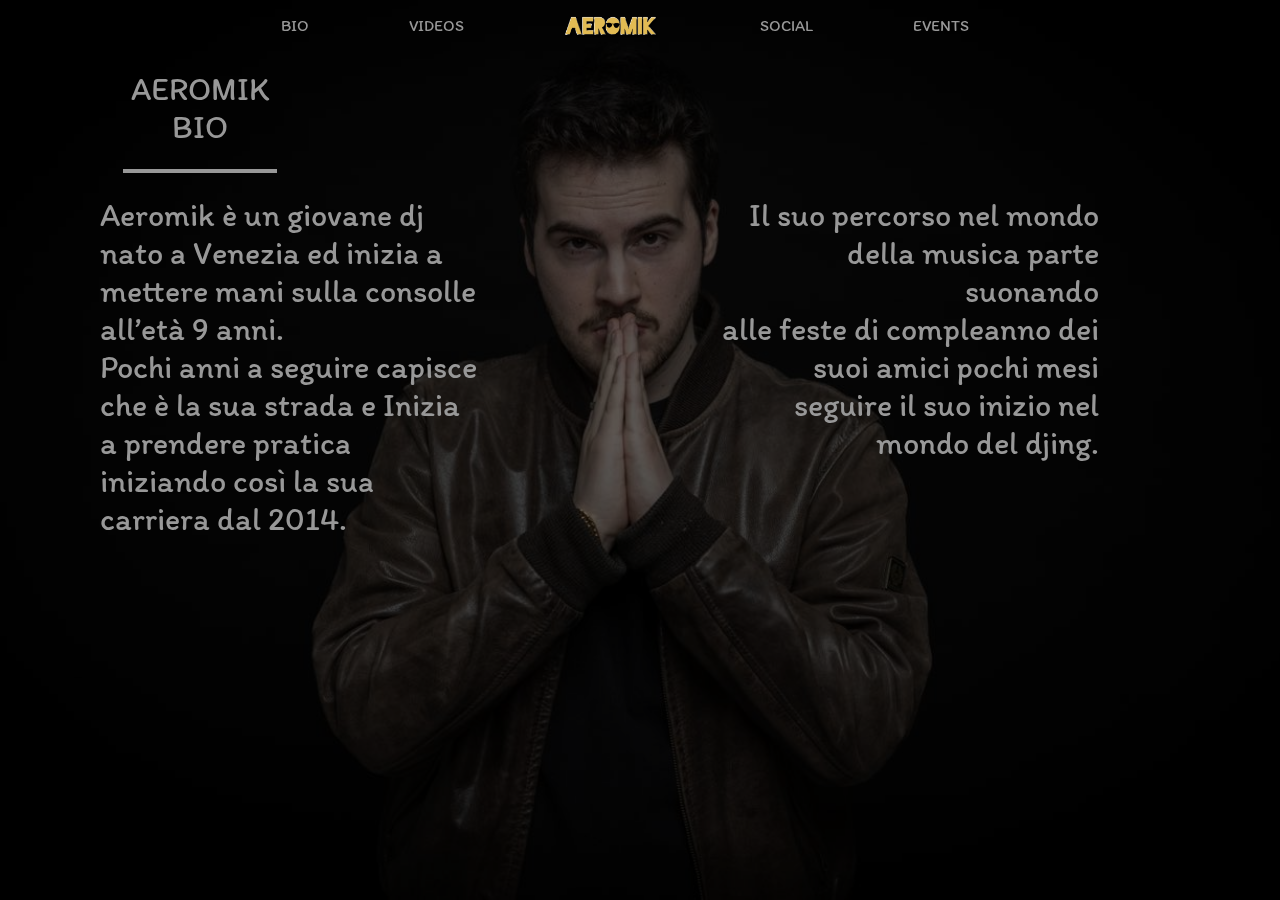
<file: bio.html>
<!DOCTYPE html>
<html>
<head>

    <title>Aeromik | BIO</title>

    <meta name="Crated by" content="Priamix">

    <link rel="stylesheet" href="style/style.css" >
    <link rel="stylesheet" href="style/bio.css" >
    <script class="u-script" type="text/javascript" src="script.js" defer=""></script>

<!--font google-->
    <link href="https://fonts.googleapis.com/css2?family=Roboto&display=swap" rel="stylesheet">
    <!-- itim font -->
    <link rel="preconnect" href="https://fonts.googleapis.com">
    <link rel="preconnect" href="https://fonts.gstatic.com" crossorigin>
    <link href="https://fonts.googleapis.com/css2?family=Itim&display=swap" rel="stylesheet">

<!--icon-->
    <link rel="shortcut icon" href="icon.png">


<!--DEVICE viewport-->
    <meta name= "viewport" content= "width=device-width, initial-scale=1">

<!--animazioni scroll-->
    <link rel="stylesheet" href="https://unpkg.com/aos@next/dist/aos.css" />
    <style>
    </style>
    <script></script>
</head>


<body>
    <img class="bg-img" src="img/448432418_384725527391218_4049341889646363649_n.jpg" alt="">

    <header>
        <ul class="disc center">
            <li><a href="bio.html">BIO</a></li>
            <li><a href="videos.html">VIDEOS</a></li>

            <li><a href="index.html"><img src="img/logo.png" alt=""></a></li>

            <li><a href="social.html">SOCIAL</a></li>
            <li><a href="events.html">EVENTS</a></li>


            <div class="mobile-hamburger">
                <div class="line-menu center">
                    <div class="circle"></div>
                    <div class="circle"></div>
                </div>
                <div id="sec_line" class="line-menu"></div>
            </div>

        </ul>

        <div class="menu-mobile">
            <h1>Menu</h1>

            <div class="menu-mobile-cont">
                <h1><a href="index.html">Home</a> <div class="underline"></div></h1>
                <h1><a href="bio.html">Bio</a> <div class="underline"></div></h1>
                <h1><a href="videos.html">Videos</a> <div class="underline"></div></h1>
                <h1><a href="social.html">Social</a> <div class="underline"></div></h1>
                <h1><a href="events.html">Events</a> <div class="underline"></div></h1>
            </div>
        </div>
        
    </header>

    <div class="title">
        <h1>AEROMIK <br> BIO</h1>
        <div id="line-title" class="center">
            <div></div>
        </div>
    </div>


    <section class="cont">
        <div class="box-div">
            <div id="left-txt">
                <h1>
                    Aeromik è un giovane dj nato a Venezia ed inizia a mettere mani sulla consolle all’età 9 anni. 
                    <br>Pochi anni a seguire capisce che è la sua strada e Inizia a prendere pratica iniziando così la sua
                    carriera dal 2014. 
                    <br> 
                </h1>
            </div>
        </div>

        <div class="box-div" id="box-due">
            <div id="right-txt">
                <h1>
                    Il suo percorso nel 
                    mondo della musica parte suonando 
                    <br>alle feste di compleanno dei suoi 
                    amici pochi mesi <br>seguire il suo
                    inizio nel mondo del djing.
                </h1>
            </div>
        </div>

    </section>

</body>
</html>
</file>
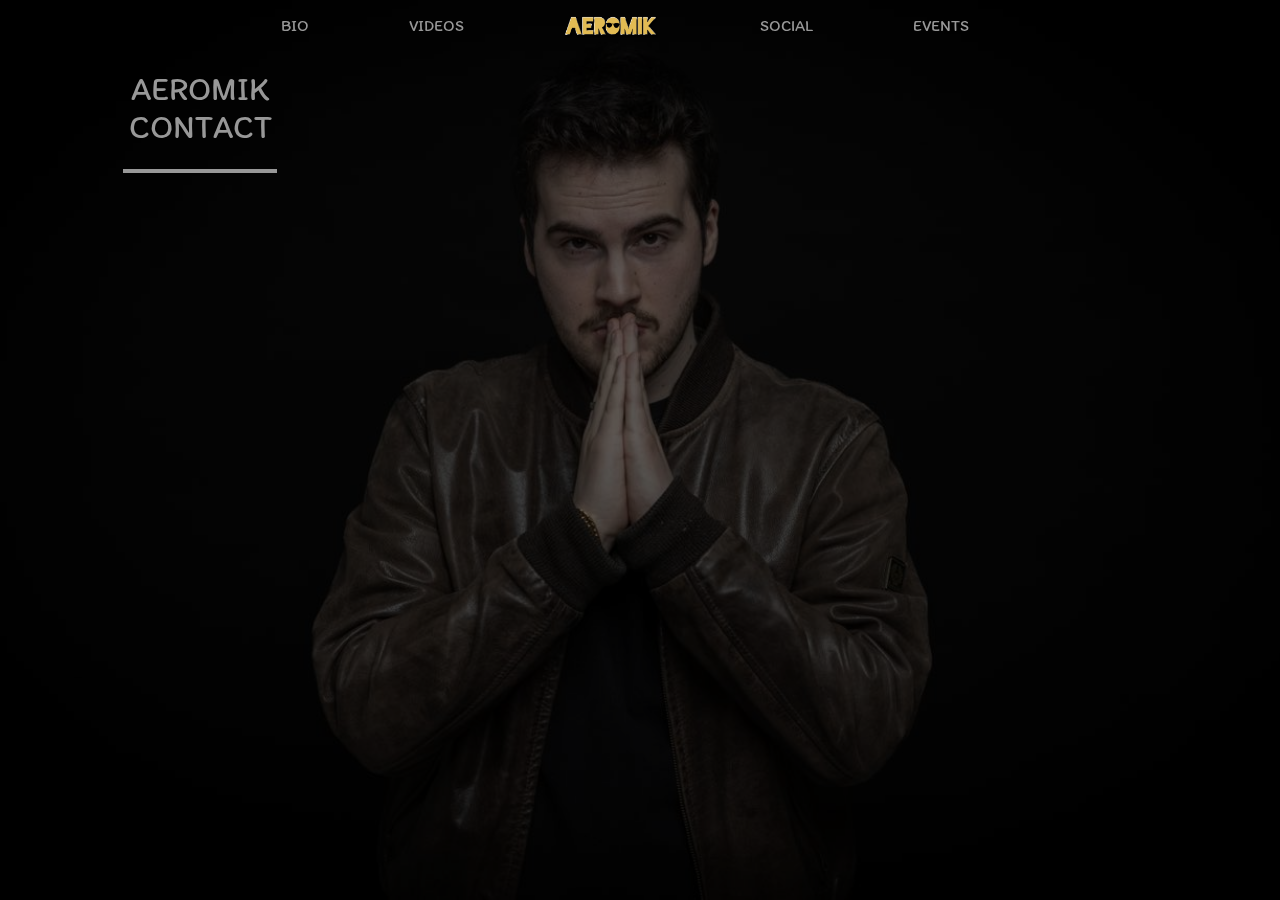
<file: contact.html>
<!DOCTYPE html>
<html>
<head>

    <title>Aeromik | Events</title>

    <meta name="Crated by" content="Priamix">

    <link rel="stylesheet" href="style/style.css" >
    <link rel="stylesheet" href="style/bio.css" >
    <script class="u-script" type="text/javascript" src="script.js" defer=""></script>

<!--font google-->
    <link href="https://fonts.googleapis.com/css2?family=Roboto&display=swap" rel="stylesheet">
    <!-- itim font -->
    <link rel="preconnect" href="https://fonts.googleapis.com">
    <link rel="preconnect" href="https://fonts.gstatic.com" crossorigin>
    <link href="https://fonts.googleapis.com/css2?family=Itim&display=swap" rel="stylesheet">

<!--icon-->
    <link rel="shortcut icon" href="icon.png">


<!--DEVICE viewport-->
    <meta name= "viewport" content= "width=device-width, initial-scale=1">

<!--animazioni scroll-->
    <link rel="stylesheet" href="https://unpkg.com/aos@next/dist/aos.css" />
    <style>
    </style>
    <script></script>
</head>


<body>
    <img class="bg-img" src="img/448432418_384725527391218_4049341889646363649_n.jpg" alt="">

    <header>
        <ul class="disc center">
            <li><a href="bio.html">BIO</a></li>
            <li><a href="videos.html">VIDEOS</a></li>

            <li><a href="index.html"><img src="img/logo.png" alt=""></a></li>

            <li><a href="social.html">SOCIAL</a></li>
            <li><a href="contact.html">EVENTS</a></li>


            <div class="mobile-hamburger">
                <div class="line-menu center">
                    <div class="circle"></div>
                    <div class="circle"></div>
                </div>
                <div id="sec_line" class="line-menu"></div>
            </div>

        </ul>

        <div class="menu-mobile">
            <h1>Menu</h1>

            <div class="menu-mobile-cont">
                <h1><a href="index.html">Home</a> <div class="underline"></div></h1>
                <h1><a href="bio.html">Bio</a> <div class="underline"></div></h1>
                <h1><a href="videos.html">Videos</a> <div class="underline"></div></h1>
                <h1><a href="social.html">Social</a> <div class="underline"></div></h1>
                <h1><a href="events.html">Contact</a> <div class="underline"></div></h1>
            </div>
        </div>
        
    </header>

    <div class="title">
        <h1>AEROMIK <br> CONTACT</h1>
        <div id="line-title" class="center">
            <div></div>
        </div>
    </div>


    <section class="cont">

        

    </section>

</body>
</html>
</file>
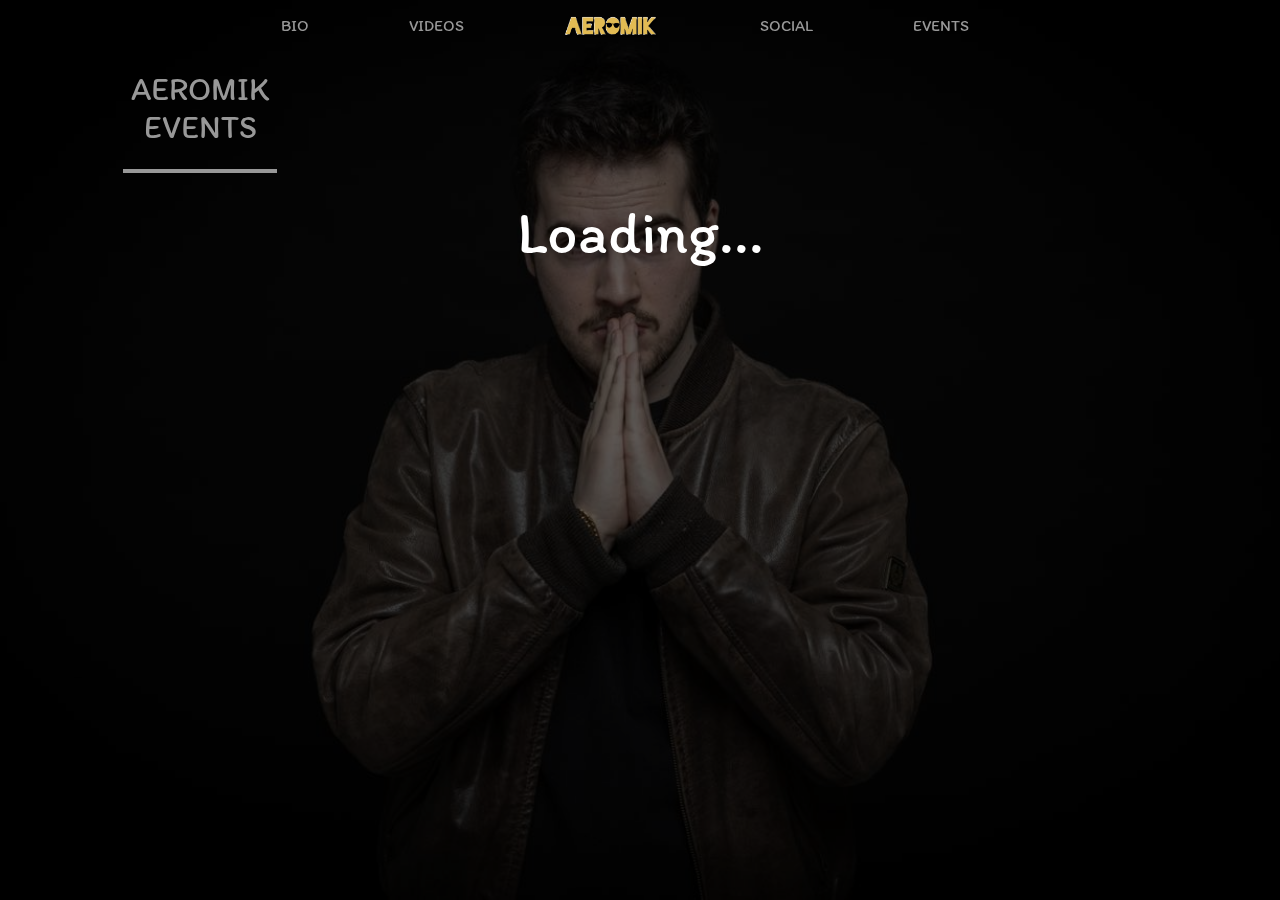
<file: events.html>
<!DOCTYPE html>
<html>
<head>

    <title>Aeromik | EVENTS</title>

    <meta name="Crated by" content="Priamix">

    <link rel="stylesheet" href="style/events.css" >
    <link rel="stylesheet" href="style/style.css" >


    <script class="u-script" type="text/javascript" src="script.js" defer=""></script>

<!--font google-->
    <link href="https://fonts.googleapis.com/css2?family=Roboto&display=swap" rel="stylesheet">
    <!-- itim font -->
    <link rel="preconnect" href="https://fonts.googleapis.com">
    <link rel="preconnect" href="https://fonts.gstatic.com" crossorigin>
    <link href="https://fonts.googleapis.com/css2?family=Itim&display=swap" rel="stylesheet">

<!--icon-->
    <link rel="shortcut icon" href="icon.png">


<!--DEVICE viewport-->
    <meta name= "viewport" content= "width=device-width, initial-scale=1">

<!--animazioni scroll-->
    <link rel="stylesheet" href="https://unpkg.com/aos@next/dist/aos.css" />

</head>


<body>
    <img class="bg-img" src="img/448432418_384725527391218_4049341889646363649_n.jpg" alt="">

    <header>
        <ul class="disc center">
            <li><a href="bio.html">BIO</a></li>
            <li><a href="videos.html">VIDEOS</a></li>

            <li><a href="index.html"><img src="img/logo.png" alt=""></a></li>

            <li><a href="social.html">SOCIAL</a></li>
            <li><a href="events.html">EVENTS</a></li>


            <div class="mobile-hamburger">
                <div class="line-menu center">
                    <div class="circle"></div>
                    <div class="circle"></div>
                </div>
                <div id="sec_line" class="line-menu"></div>
            </div>

        </ul>

        <div class="menu-mobile">
            <h1>Menu</h1>

            <div class="menu-mobile-cont">
                <h1><a href="index.html">Home</a> <div class="underline"></div></h1>
                <h1><a href="bio.html">Bio</a> <div class="underline"></div></h1>
                <h1><a href="videos.html">Videos</a> <div class="underline"></div></h1>
                <h1><a href="social.html">Social</a> <div class="underline"></div></h1>
                <h1><a href="events.html">Events</a> <div class="underline"></div></h1>
            </div>
        </div>
        
    </header>

    <div class="title">
        <h1>AEROMIK <br> EVENTS</h1>
        <div id="line-title" class="center">
            <div></div>
        </div>
    </div>

    <h1 id="loading" class="center" style="color: white;">Loading...</h1>
    <div id="content">

        <!-- eventi -->
    </div>


  <script>
    // URL del tuo script Google Apps
    const scriptUrl = 'https://script.googleusercontent.com/macros/echo?user_content_key=[base64]&lib=MGgtrMFWks7s8j_yqdgFW_hyozshvHoqV';

    // Funzione per ottenere i dati dal Google Apps Script
    function fetchData() {
      fetch(scriptUrl)
        .then(response => response.json())
        .then(data => {
          updateDOM(data);
        })
        .catch(error => console.error('Errore:', error));
    }

    
    // Funzione per aggiornare il DOM con i dati ricevuti
    function updateDOM(data) {
      const contentDiv = document.getElementById('content');
      contentDiv.innerHTML = ''; // Pulisce il contenuto precedente


      data.forEach(item => {
if (item.visibile) { // se è èvisibile

          const dataContainer = document.createElement('div');
          dataContainer.classList.add('data-container');

        // Verifica se la data non è passata e crea l'elemento futura se necessario
        const today = new Date();
        const itemDate = new Date(item.data);
        // solo se visibile è su si

        if (itemDate > today) {
            const futura = document.createElement('div');
            futura.id = 'future_event';

            const futuraHeading = document.createElement('h1');
            futuraHeading.textContent = "new";

            futura.appendChild(futuraHeading);
            dataContainer.appendChild(futura);
        }


        const data = document.createElement('h1');
        // Estrai le parti della stringa in variabili separate
        const firstFourChars = item.data.slice(0, 4);
        const sixthAndSeventhChars = item.data.slice(5, 7);
        const ninthAndTenthChars = item.data.slice(8, 10);

        let giorno = parseInt(ninthAndTenthChars, 10); // da stringa a numero
        giorno = giorno +1; // aumenta di 1
        // console.log(giorno); 

        // Combina le variabili nel testo dell'elemento h1
        data.textContent = `${giorno}`  + '/' + `${sixthAndSeventhChars}` + '/' + `${firstFourChars}`;
        data.id = 'event_date';
        dataContainer.appendChild(data);

    if (item.titolo != ''){
        const titolo = document.createElement('h1');
        titolo.textContent = `${item.titolo}`;
        dataContainer.appendChild(titolo);
    }
    if (item.via != ''){
        const via = document.createElement('h1');
        via.textContent = 'Via ' + `${item.via}`;
        dataContainer.appendChild(via);
    }
    if (item.citta != ''){
        const citta = document.createElement('h1');
        citta.textContent = `${item.citta}`;
        dataContainer.appendChild(citta);
    }
    if (item.provincia != ''){
        const provincia = document.createElement('h1');
        provincia.textContent = '(' + `${item.provincia}`+')';
        provincia.id = 'provincia'
        dataContainer.appendChild(provincia);
    }
    if (item.organizzatori != ''){
        const organizzatori = document.createElement('h1');
        organizzatori.id = 'organizzatori';
        organizzatori.textContent = 'Da: '+ `${item.organizzatori}`;
        dataContainer.appendChild(organizzatori);
    } 
    if (item.link != ''){
        const link = document.createElement('a');
        link.classList = 'aLink';
        link.href = item.link;
        link.target = '_blank';
        link.textContent = item.link;
        dataContainer.appendChild(link);
    }
    if (item.info != ''){
        const info = document.createElement('p');

        info.classList = 'info';
        info.textContent = item.info;
        dataContainer.appendChild(info);
    }



        
        contentDiv.appendChild(dataContainer);
} // chiusura se è èvisibile
      });
    }





    // Chiamata per ottenere i dati quando la pagina è caricata
    window.onload = fetchData;

    // caricamento
    fetch('https://script.googleusercontent.com/macros/echo?user_content_key=[base64]&lib=MGgtrMFWks7s8j_yqdgFW_hyozshvHoqV')
        .then(response => response.json())
        .then(data => {
            // Manipola il DOM per visualizzare i dati JSON
            var jsonList = document.getElementById('jsonList');  
            // Rimuovi l'elemento di caricamento
            var loadingElement = document.getElementById('loading');
            loadingElement.parentNode.removeChild(loadingElement);
            loadingElement.style.opacity = '0%';
            data.forEach(item => {
            var listItem = document.createElement('li');
            listItem.textContent = item.Nickname;
            jsonList.appendChild(listItem);
            });
        })
        .catch(error => {
            console.error('Errore nel caricamento del file JSON:', error);
        });


    

    



  </script>

</body>
</html>
</file>
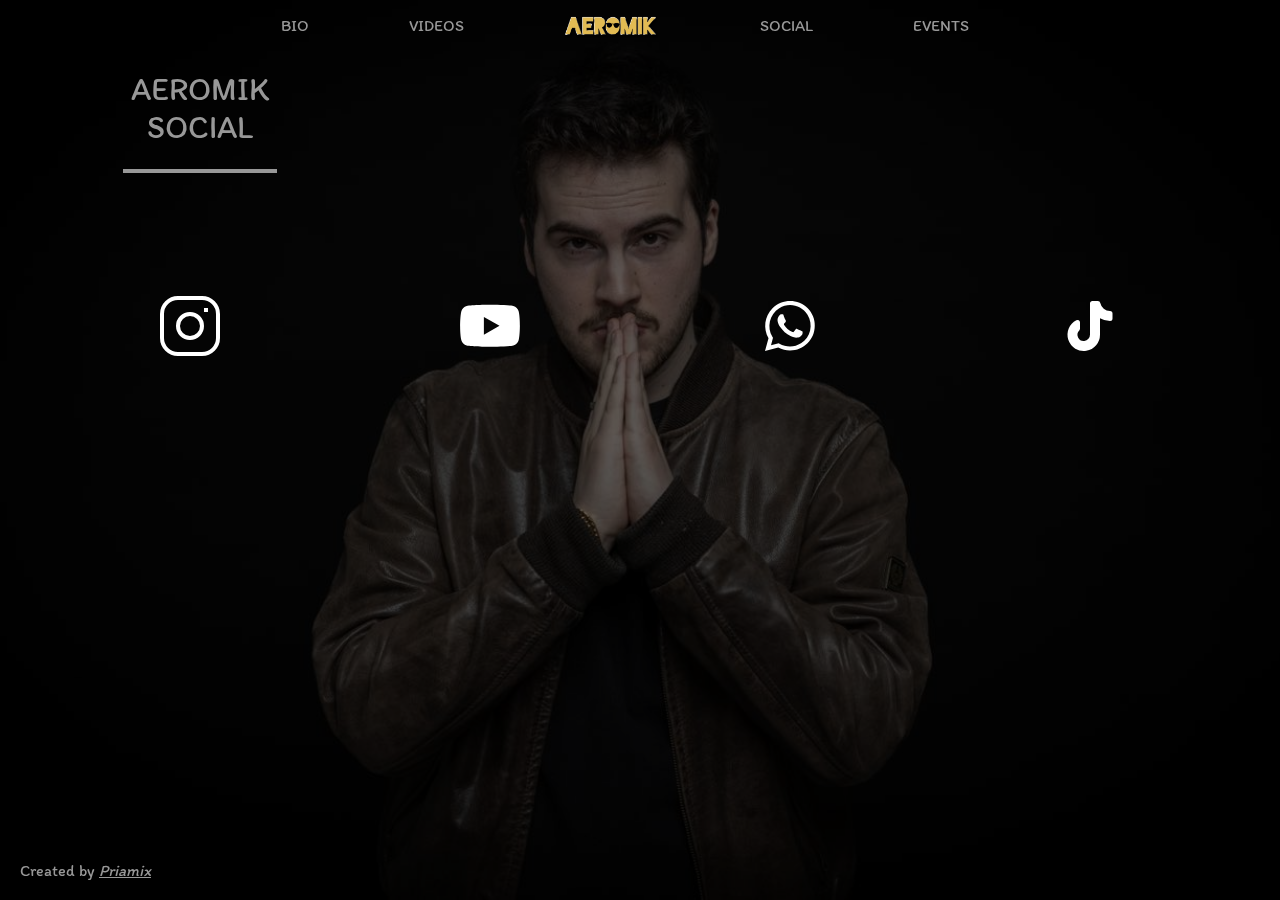
<file: social.html>
<!DOCTYPE html>
<html>
<head>

    <title>Aeromik | SOCIAL</title>

    <meta name="Crated by" content="Priamix">

    <link rel="stylesheet" href="style/style.css" >
    <link rel="stylesheet" href="style/social.css" >
    <script class="u-script" type="text/javascript" src="script.js" defer=""></script>

<!--font google-->
    <link href="https://fonts.googleapis.com/css2?family=Roboto&display=swap" rel="stylesheet">
    <!-- itim font -->
    <link rel="preconnect" href="https://fonts.googleapis.com">
    <link rel="preconnect" href="https://fonts.gstatic.com" crossorigin>
    <link href="https://fonts.googleapis.com/css2?family=Itim&display=swap" rel="stylesheet">

<!--icon-->
    <link rel="shortcut icon" href="icon.png">


<!--DEVICE viewport-->
    <meta name= "viewport" content= "width=device-width, initial-scale=1">

<!--animazioni scroll-->
    <link rel="stylesheet" href="https://unpkg.com/aos@next/dist/aos.css" />
    <style>
    </style>
    <script></script>
</head>



<body>

    <img class="bg-img" src="img/448432418_384725527391218_4049341889646363649_n.jpg" alt="">

    <header>
        <ul class="disc center">
            <li><a href="bio.html">BIO</a></li>
            <li><a href="videos.html">VIDEOS</a></li>

            <li><a href="index.html"><img src="img/logo.png" alt=""></a></li>

            <li><a href="social.html">SOCIAL</a></li>
            <li><a href="events.html">EVENTS</a></li>


            <div class="mobile-hamburger">
                <div class="line-menu center">
                    <div class="circle"></div>
                    <div class="circle"></div>
                </div>
                <div id="sec_line" class="line-menu"></div>
            </div>

        </ul>

        <div class="menu-mobile">
            <h1>Menu</h1>

            <div class="menu-mobile-cont">
                <h1><a href="index.html">Home</a> <div class="underline"></div></h1>
                <h1><a href="bio.html">Bio</a> <div class="underline"></div></h1>
                <h1><a href="videos.html">Videos</a> <div class="underline"></div></h1>
                <h1><a href="social.html">Social</a> <div class="underline"></div></h1>
                <h1><a href="events.html">Events</a> <div class="underline"></div></h1>
            </div>
        </div>
        
    </header>

    <div class="title">
        <h1>AEROMIK <br> SOCIAL</h1>
        <div id="line-title" class="center">
            <div></div>
        </div>
    </div>


    <section class="cont">
        <div class="social center">
            <div class="logo-cont"><a target="_blank" href="https://www.instagram.com/aeromik_official_/"><img src="social/instagram.svg" alt=""></a></div>
            <div class="logo-cont"><a target="_blank" href="https://www.youtube.com/@Aeromik"><img src="social/youtube.svg" alt=""></a></div>

            <div class="logo-cont"><a target="_blank" href="https://wa.me/+393513886327?text=Ciao,%20vorrei%20sapere%20se%20riesci%20a%20suonare%20al%20mio%20evento."><img src="social/whatsapp.svg" alt=""></a></div>

            <div class="logo-cont"><a target="_blank" href="https://www.tiktok.com/@dj_aeromik"><img src="social/tiktok.svg" alt=""></a></div>
        </div>

    </section>


    <footer style="position: fixed; padding-left: 20px; bottom: 20px;">
        <p><a id="ref_priamixCopy" target="_blank" href="https://mattepriaggg.github.io/me/index.html">Created by</a> 
            <a
                style="font-style: italic;
                        text-decoration: underline;"
                id="refa_priamixCopy" target="_blank" href="https://mattepriaggg.github.io/me/index.html">Priamix
            </a>
        </p>
    </footer>
</body>
</html>
</file>
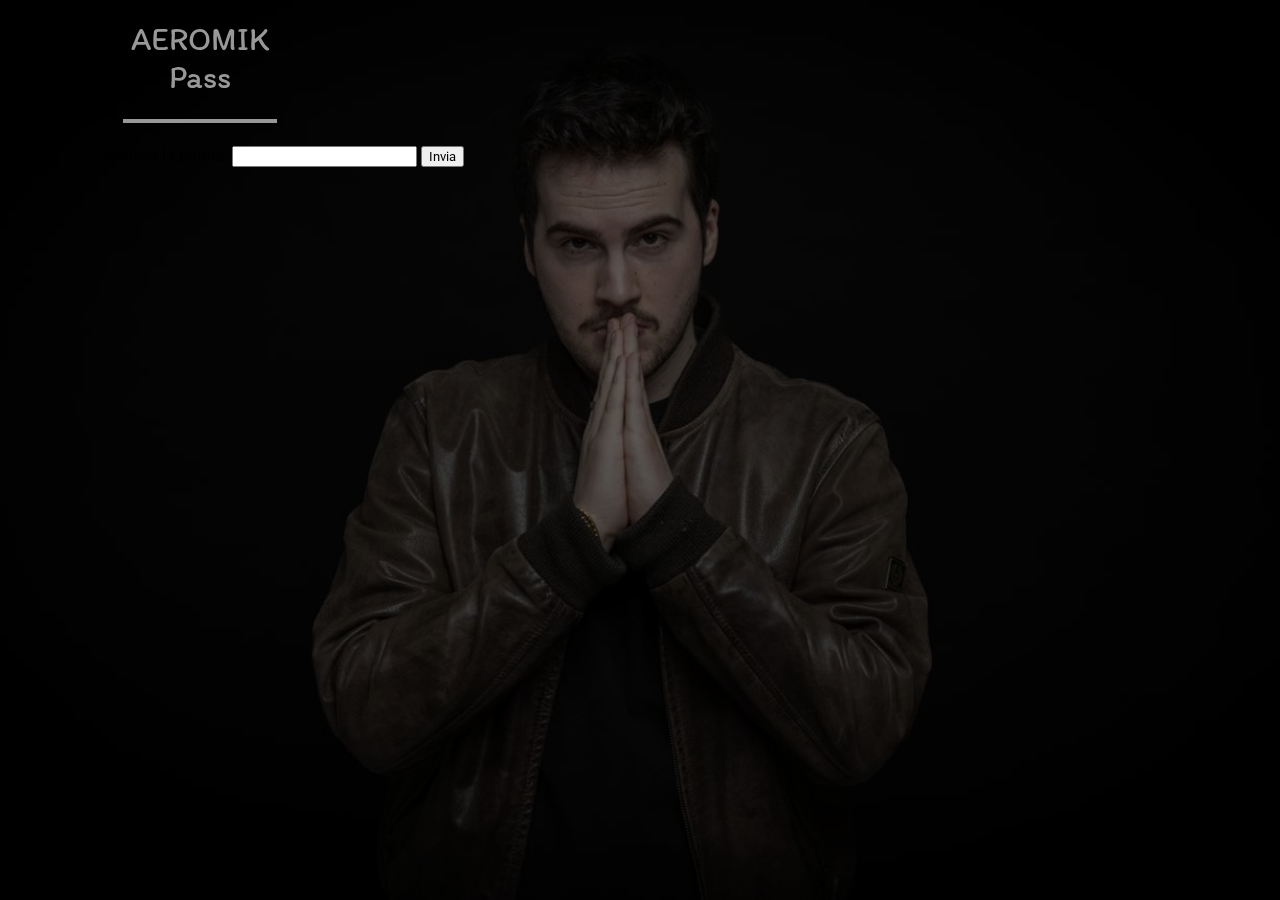
<file: 348h76teusvad/1092a7365e87dm/7634992hj98746/987364nbsfej'089/so03542793hdhdiweyu/awduho8743537/4594dh3.html>
<!DOCTYPE html>
<html>
<head>
    <title>Aeromik | Pass</title>
    <meta name="Crated by" content="Priamix">
    <link rel="stylesheet" href="/style/style.css">
    <link rel="stylesheet" href="/style/bio.css">
    <script class="u-script" type="text/javascript" src="/script.js" defer=""></script>
    <!--font google-->
    <link href="https://fonts.googleapis.com/css2?family=Roboto&display=swap" rel="stylesheet">
    <!-- itim font -->
    <link rel="preconnect" href="https://fonts.googleapis.com">
    <link rel="preconnect" href="https://fonts.gstatic.com" crossorigin>
    <link href="https://fonts.googleapis.com/css2?family=Itim&display=swap" rel="stylesheet">
    <!--icon-->
    <link rel="shortcut icon" href="icon.png">
    <!--DEVICE viewport-->
    <meta name="viewport" content="width=device-width, initial-scale=1">
    <!--animazioni scroll-->
    <link rel="stylesheet" href="https://unpkg.com/aos@next/dist/aos.css">
</head>
<body>
    <img class="bg-img" src="/img/448432418_384725527391218_4049341889646363649_n.jpg" alt="">
    
    <div class="title">
        <h1>AEROMIK <br> Pass</h1>
        <div id="line-title" class="center">
            <div></div>
        </div>
    </div>
    <section class="cont">
        <form onsubmit="event.preventDefault(); checkInput();">
            <label for="myInput">Inserisci la parola:</label>
            <input type="password" id="myInput" name="myInput">
            <button type="submit">Invia</button>
        </form>
    </section>
    <script>
        function checkInput() {
            var input = document.getElementById("myInput").value;
            var wr = [65, 101, 46, 48, 48];

            // Confronta la lunghezza della parola inserita con quella corretta
            if (input.length !== wr.length) {
                alert("La parola inserita non è corretta.");
                return;
            }

            // Confronta i caratteri della parola inserita con i valori corretti
            for (var i = 0; i < input.length; i++) {
                if (input.charCodeAt(i) !== wr[i]) {
                    alert("La parola inserita non è corretta.");
                    return;
                }
            }

            // Se tutte le verifiche sono superate, reindirizza alla pagina di destinazione
            window.location.href = "Google Sheet.html";
        }
    </script>
</body>
</html>
</file>
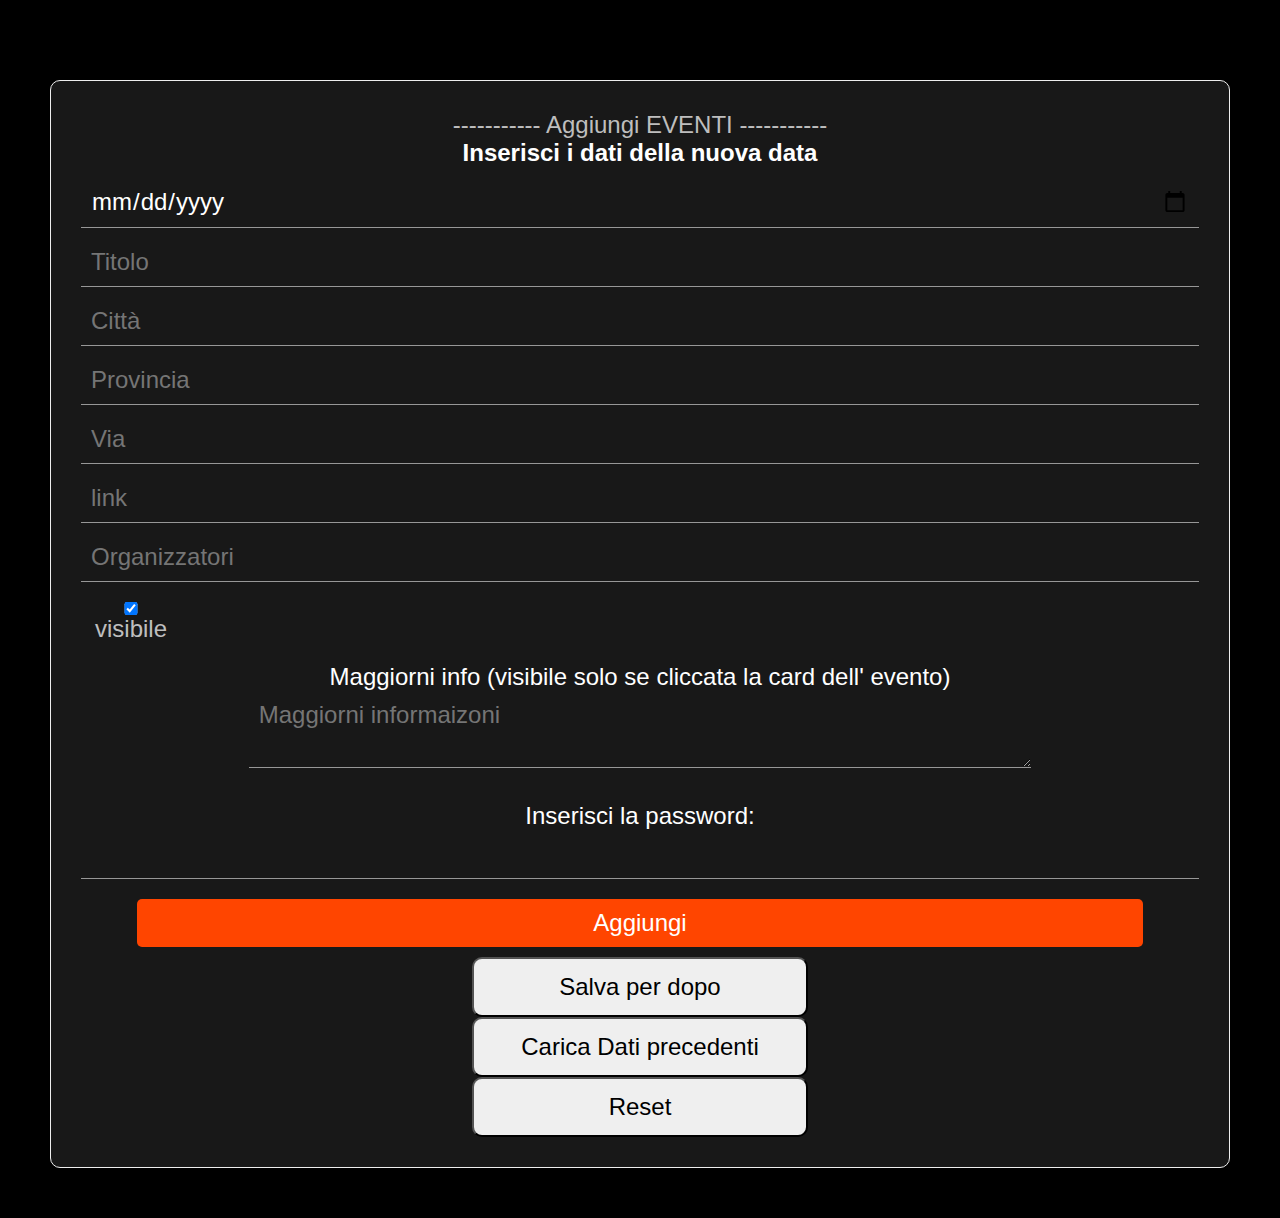
<file: 348h76teusvad/1092a7365e87dm/7634992hj98746/987364nbsfej'089/so03542793hdhdiweyu/awduho8743537/Google Sheet.html>
<!DOCTYPE html>
<html>
<head>
	<link rel="stylesheet" href="Google_Sheet.css">

	<script>
		// visibile 
		var box = document.getElementById('visibile-box');
		var textBox = document.getElementById('textBox');
		box.addEventListener('change', function() {
			if (box.checked) {
				textBox.style.color = 'blue';
			} else {
				textBox.style.color = '';
			}
		});


		// controllo input
		function checkInput() {
            var input = document.getElementById("verifica").value;
            var wr = [65, 101, 46, 48, 48]; // controllo password

            // Confronta la lunghezza della parola inserita con quella corretta
            if (input.length !== wr.length) {
				document.getElementById('visibile-box').disabled = true;
                return;
            }

            // Confronta i caratteri della parola inserita con i valori corretti
            for (var i = 0; i < input.length; i++) {
                if (input.charCodeAt(i) !== wr[i]) {
					document.getElementById('visibile-box').disabled = true;
                    return;
                }
			}
			
        }
		
		// chiudi e apri
		var txt = document.getElementById('opentxt');

		function toggleData() {
			var container = document.querySelector('.container');
			container.classList.toggle('container-close');
		}



		// aggiornamento - modifica form
		


	</script>

</head>
<body>

	<div class="container">
		<a onclick="toggleData()" id="opentxt"> ----------- Aggiungi EVENTI ----------- </a>
		<form method="post" action="https://script.google.com/macros/s/AKfycbwPIJ8s4JgvFktuksO5yUFdeZEe6PR-d_IRVZJwysu3DuXiNzcoTtsWjOEuoGYCJo2L/exec" name="date-form">
			<h4>Inserisci i dati della nuova data</h4>
			<input type="date" name="data" id="data" placeholder="Data">
			<input type="text" name="titolo" id="titolo" placeholder="Titolo">
			<input type="text" name="citta" id="citta" placeholder="Città">
			<input type="text" name="provincia" id="prov" placeholder="Provincia">
			<input type="text" name="via" id="via" placeholder="Via">
			<input type="text" name="link" id="link" placeholder="link">
			<input type="text" name="organizzatori" id="org"  placeholder="Organizzatori">
			
			<div id="check-box" class="center">
				<label id="textCheckBox" for="visibile-box" name="visibile">visibile</label>
				<input id="visibile-box" type="checkbox" name="visibile" checked>
			</div>

			<br>
			<label style="color: white;" for="">Maggiorni info (visibile solo se cliccata la card dell' evento)</label> <br>
			<textarea id="info" name="info" placeholder="Maggiorni informaizoni"></textarea>

			<br><br>
				<label style="color: white;" for="verifica">Inserisci la password:</label> <br>
				<input type="password" id="verifica" name="verifica" required>
				

				<input type="submit" value="Aggiungi" id="submit">

			</form>
			
			<button onclick="salvaDati()">Salva per dopo</button>
			<button onclick="caricaDati()">Carica Dati precedenti</button>
			<button onclick="resetDati()">Reset</button>
		
		
	</div>

	<script>
		// salva i dati per la prox volta
		let ogg = ['data', 'titolo', 'citta', 'prov', 'via', 'link', 'org', 'info'];

        function salvaDati() {
			// salva dati scritti ora
            for (let i = 0; i < ogg.length; i++) {
                var testo = document.getElementById(ogg[i]).value;
                localStorage.setItem(ogg[i], testo);
            }
        }
		
        function caricaDati() {
			for (let i = 0; i < ogg.length; i++) {
				var dati = localStorage.getItem(ogg[i]);
                if (dati) {
					document.getElementById(ogg[i]).value = dati;
                }
            }
        }
		
		function resetDati() {
			let defau = ''
			for (let i = 0; i < ogg.length; i++) {
				var dati = localStorage.getItem(ogg[i]);
				if (dati) {
					document.getElementById(ogg[i]).value = defau;
				}
			}
		}
	</script>
	




	<script src="Google Sheet.js"></script>

	
</body>
</html>
</file>
<file: style/style.css>
:root {
    --color-txt: rgba(152, 152, 152, 1);

    --color1-bar: rgb(0, 0, 0);
    --color2-bar: rgb(36, 36, 36);
}

*{
    margin: 0;
    font-family: 'Roboto', sans-serif;
}


/* BARRA SCORRIMENTO */
    /* Stile per la scrollbar */
    ::-webkit-scrollbar {
        width: 10px; /* Larghezza della scrollbar verticale */
        height: 0px; /* Altezza della scrollbar orizzontale */
    }
    /* Stile per il track della scrollbar */
    ::-webkit-scrollbar-track {
        background: var(--color1-bar);
    }

    /* Stile per il thumb della scrollbar */
    ::-webkit-scrollbar-thumb {
        background: var(--color2-bar);
        border-radius: 3px; /* Angoli arrotondati */
    }

    /* Stile per il thumb della scrollbar quando è in hover */
    ::-webkit-scrollbar-thumb:hover {
        background: #555;
        width: 0px;
    }
    ::-webkit-scrollbar-thumb:hover  {
        background: #555;
    }

    /* Stile per Firefox */
    body {
        scrollbar-width: 10px; /* Larghezza della scrollbar */
        scrollbar-color: --color2-bar --color1-bar; /* Colore del thumb e del track */
    }


    

.center{ 
    display: flex;
    align-items: center;
    justify-content: center;
    text-align: center;
}




/* font */
h1, a, h2, p{
    font-family: "Itim", cursive;
    font-weight: 400;
    font-style: normal;

    color: rgba(152, 152, 152, 1);
}
a{
    text-decoration: none;
}



/* tamplate menu */
.disc, header {
    width: 100%; height: 50px;   
    padding: 0;  
    /* border: solid red 2px; */
}
    header ul {
        display: flex;
        list-style-type: none;
        height: 100%
    }
    header ul li{
        margin-left: 50px;
        margin-right: 50px;
    }
    /* LOGO IMG */
    header img{
        height: 50px;
    }

body {background-color: black;}
.bg-img {
    position: fixed;
    width: 100%;
    height: 100%;
    object-fit: cover;
    opacity: 40%;

    z-index: -1;
}


.title {
    padding-top: 20px;
    text-align: center;
    align-items: center;
    justify-items: center;

    width: 300px;

    color: rgba(152, 152, 152, 1);

    margin-left: 50px;
    margin-right: 50px;

}
    .title #line-title {
        display: flex;
        align-items: center;
        justify-content: center;
        text-align: center;
        /* border: solid red 2px; */

        height: 50px;
        width: 100%;
    }

    .title #line-title div {
        border: solid rgba(152, 152, 152, 1) 2px;
        width: 50%;
    }






/* menu mobile */
.menu-mobile {    
    position: fixed;
    width: 0px;
    height: 100%;
    
    box-shadow: 2px 2px 500px rgba(0, 0, 0, 0.5);;
    
    position: fixed;
    top: 0;
    right: 0;
    
    transition: all 0.5s cubic-bezier(.215, .61, .355, 1);
    z-index: 1;
}
    .menu-mobile-cont {
        /* border: solid red 2px; */
        position: relative;
        left: 20%;

        top: 200px;
        
    }
        .underline {
            position: fixed;
            width: 0px;
            height: 2px;


            transition: all 0.5s cubic-bezier(.215, .61, .355, 1);
        }
        .menu-mobile-cont h1 a:hover ~ .underline {
            width: 100%;
            height: 2px;

            border-radius: 10px;
            background-color: var(--color-txt);

            transition: width 0.2s ease-in-out;
        }
    

    .line-menu {gap: 10px; }
    .mobile-hamburger .line-menu .circle {
        border-radius: 50% 50% 0% 0%;
        /* border: solid red 2px; */
        width: 10px;
        height: 10px;

        opacity: 1;
        
        margin-top: 0px;

        background-color: rgba(255, 255, 255, 0);
    }
    
    



@media (max-width: 810px) {
    .disc, header {
        width: 300px;
        /* border: solid red 2px; */
    }
    .disc li {
        scale: 0;
        width: 100%;
    }
        .title {
            /* border: solid red 2px; */
            
            display: flex;
            flex-wrap: wrap;
            justify-content: center;
            align-items: center;
            justify-items: center;
            
            width: 100%;
            margin: 0 0 0 0;
        }
        
        /* .title *{ border: solid red 2px;} */


        .mobile-hamburger {
        scale: 1;
        opacity: 1;
        /* border: solid red 2px; */

        width: 40px;
        height: 25px;

        position: fixed;

        display: flex;
        flex-wrap: wrap;
        display: flex;
        /* align-items: center; */
        /* justify-content: center; */
        text-align: center;

        right: 10px;
        top: 10px;

        justify-content: end;

        cursor: pointer;
        z-index: 2;
    }
    
    .mobile-hamburger .line-menu {
        margin-top: 5px;
        margin-bottom: 5px;
        
        width: 100%;
        height: 4px;
        
        background-color: white;
        
        transition: all 0.5s cubic-bezier(.215, .61, .355, 1);
    }
    /* se il menu è aperto */
    .mobile-hamburger-open .line-menu {
        transform: rotate(180deg);
    }
    .menu-mobile-open {
        width: 100%;
        background-color: rgba(0, 0, 0, 0.849);
        transition: all 0.5s ease-in-out;
    }

    .mobile-hamburger #sec_line {opacity: 100%;}
    .mobile-hamburger-open #sec_line {
        opacity: 0%;
    }
    .mobile-hamburger-open .line-menu .circle {
        background-color: rgb(255, 255, 255);

        margin-top: -10px;
        transition: all 1s cubic-bezier(.215, .61, .355, 1);
    }
    
}
</file>
<file: style/bio.css>
.cont {
    display: flex;

    position: relative;
    /* border: solid red 2px; */
    padding: 0 10px 0 10px;
    width: 97vw - 200px;

    padding-left: 100px;
    padding-right: 100px;

}



.cont .box-div {
    width: 50%;

    /* border: solid rgb(114, 255, 145) 2px; */
}
.cont #left-txt {
    /* border: solid rgb(255, 120, 120) 2px; */
    width: 70%;
    text-align: left;
}


.cont #right-txt {
    /* border: solid rgb(255, 120, 120) 2px; */
    width: 70%;
 
}
.cont #box-due {
    display: flex;
    justify-content: center;
}
.cont .box-div #right-txt {
    text-align: end;
}



@media (max-width: 810px) {
    .cont {
        display: block;
    
        position: relative;
        /* border: solid red 2px; */
        padding: 0 10px 0 10px;

        width: 97vw - 200px;
    
        padding-left: 50px;
        padding-right: 50px;
        padding-bottom: 50px;
    
    }

    .cont .box-div {
        width: 100%;
    
        /* border: solid rgb(114, 255, 145) 2px; */
    }
    .cont #left-txt {
        /* border: solid rgb(255, 120, 120) 2px; */
        width: 100%;
        text-align: center;
    }
    
    
    .cont #right-txt {
        /* border: solid rgb(255, 120, 120) 2px; */
        width: 100%;
     
    }
    .cont #box-due {
        display: flex;
        justify-content: center;
    }
    .cont .box-div #right-txt {
        text-align: center;
    }
}
</file>
<file: style/events.css>
*{
    margin: 0;
    padding: 0;

    font-family: 'Roboto', sans-serif;
}

.center{ 
    display: flex;
    align-items: center;
    justify-content: center;
    text-align: center;
}



#loading {
    /* border: solid red 2px; */
    font-size: 60px;
}


#content {
    /* border: solid red 2px; */
    width: 80%;
    padding-bottom: 100px;

    margin-left: 10%;

    flex-wrap: wrap;
    justify-content: space-between;

    display: flex;
    align-items: center;
    justify-content: center;
    text-align: center;

}
#content .data-container {
    display: flex;
    align-items: center;
    justify-content: center;
    text-align: center;
    flex-direction: column;

    font-size: 10px;
    width: 300px;
    min-width: 50px;
    height: fit-content;
    
    margin: 20px 20px 20px 20px;
    padding: 20px 20px 20px 20px;
    
    background-color: rgba(0, 0, 0, 0.459);
    box-shadow: 0px 0px 20px #8888882c;
    border-radius: 10px;
    
    min-height: 150px;
    
    cursor: default;
    
    /* border: solid red 2px; */
}
.data-container h1 {
    color: rgba(255, 255, 255, 0.849);

}
    #content #future_event{
        width: 100px;
        padding-bottom: 5px;
        content: "new";
        background-color: rgb(114, 0, 0);

        box-shadow: 5px 0px 20px #960000;

        border-radius: 10px 0px 10px 0px;
        
        position: relative;
        top: -20px;
        left: -120px;

    }
    #event_date {
        width: fit-content;
        margin-bottom: 10px;
        border-bottom: solid white 0.5px;
    }
    #content #provincia {
        font-size: 15px;
    }

    #content a {
        color: rgb(165, 165, 165);
        font-size: 17px;
        width: fit-content;
    }
    .aLink {
        font-weight: 900;
        font-size: 25px;
    }

    #content .info::before {
        content: "Info: ";
    }
    #content .info {
        width: 90%;
        height: 0px;
        font-size: 20px;

        /* border: solid red 2px; */
    }
    #content .data-container .info {
        font-size: 0px;
        transition: all 1s cubic-bezier(.215, .61, .355, 1);

        margin-top: 5px;
    }
    #content .data-container:hover .info {
        height: auto;
        font-size: 20px;
        transition: all 0.5s cubic-bezier(.215, .61, .355, 1);
        /* border: solid red 2px; */
    }
</file>
<file: style/social.css>
.social {
    display: flex;
    text-wrap: wrap;
    flex-wrap: wrap;
}

.social {
    width: 100%;
    height: 100px;
    /* border: solid red 2px; */
    
    position: relative;
    top: 100px;
}

.social .logo-cont {
    /* border: solid red 2px; */
    width: 300px;
}

.social img {
    /* border: solid red 2px; */
    width: 20%;
    margin-bottom: 50px;
}
</file>
<file: 348h76teusvad/1092a7365e87dm/7634992hj98746/987364nbsfej'089/so03542793hdhdiweyu/awduho8743537/Google_Sheet.css>
*{
	box-sizing: border-box;
	padding: 0;
	margin: 0;
	font-family: 'poppins', sans-serif;
	font-size: 24px;
}
body{
	height: fit-content;
	padding: 50px 50px 50px 50px;
	align-items: center;
	justify-content: center;
	background-color: black;
}

.center{ 
	display: flex;
	align-items: center;
	justify-content: center;
	text-align: center;
}
.container-close *{
	display: none;
}


.container{

	display: flex;
	align-items: center;
	justify-content: center;
	text-align: center;

	flex-direction: column;

	height: fit-content;
	min-width: 200px;

	padding: 30px 30px 30px 30px;
	margin-top: 30px;
	
	border: 1px solid #eeeeee;
	border-radius: 10px;
	background-color: #ffffff18;
	/* border: solid red 2px; */
}
	/* .container #opentxt::after {
		content: "close";
		cursor: pointer;
	}
	.container-close #opentxt::after {
		content: none;
		cursor: pointer;
	}
	.container-close #opentxt::before {
		content: "open";
		cursor: pointer;
	} */

	.container #opentxt{
		display: block;
		color: rgb(190, 190, 190);
		cursor: pointer;
	} 

h4{
	margin-bottom: 10px;
	font-size: 24px;
	color: white;
}

input, textarea {
	border: none;
	border-bottom: solid rgb(151, 151, 151) 0.5px;}
input{
	background-color: rgba(0, 0, 0, 0);
	color: white;
	
	max-width: none;
	
	min-width: 300px;
	width: 100%;
	
	padding: 10px;
	margin-bottom: 10px;
	/* border: solid red 2px; */
}
textarea{
	background-color: rgba(0, 0, 0, 0);
	color: white;
	min-width: 300px;
	max-width: 70%;
	min-height: 70px;
	
	width: 70%;
	padding: 10px;

	
}
#submit{
	border: none;
	background-color: orangered;
	color: white;
	width: 90%;
	margin-top: 10px;
	border-radius: 5px;
}
#submit:hover{
	background-color: #333333;
}
button {
	min-width: 300px;
	width: 30%;
	height: 60px;
	border-radius: 10px;

}


#check-box {
	width: 100px;
	
	background-color: rgba(0, 0, 0, 0);
	color: rgba(255, 255, 255, 0.733);
	
	padding: 10px 10px 10px 10px;
	display: flex;
}
	#textCheckBox {
		/* border: solid red 2px; */
		position: absolute;
		margin-top: 20px;

		margin-top: 30px;
	}



	@media (max-width: 502px) {
		button{
			width: 90%;
		}
	}
</file>
